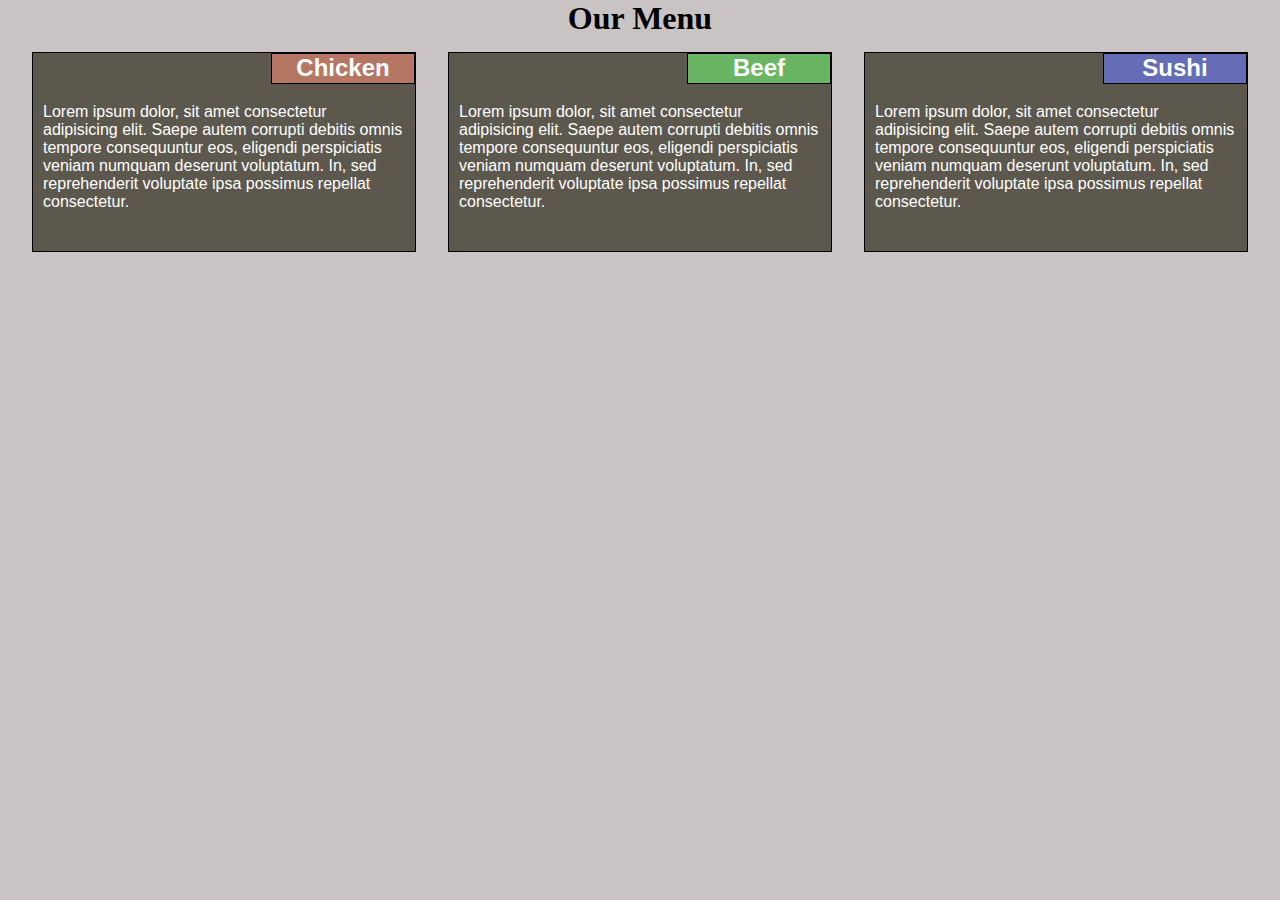
<file: Module2-Solution/index.html>
<!DOCTYPE html>
<html>
<head>
    <meta charset="utf-8">
    <meta name="viewport" content="width=device-width, initial-scale=1">
    <title>Module 2 Solution</title>
    <link rel="stylesheet" href="./css/style.css">
</head>
<body>
    <h1>Our Menu</h1>

    
    <div class="row">
        <section class="col-lg-4 col-md-6">
                <h2 id="chicken">Chicken</h2>
                <p>
                    Lorem ipsum dolor, sit amet consectetur adipisicing elit. 
                    Saepe autem corrupti debitis omnis tempore consequuntur eos, 
                    eligendi perspiciatis veniam numquam deserunt voluptatum. 
                    In, sed reprehenderit voluptate ipsa possimus repellat consectetur.
                </p>
        </section>

        <section class="col-lg-4 col-md-6">
                <h2 id="beef">Beef</h2>
                <p>
                    Lorem ipsum dolor, sit amet consectetur adipisicing elit. 
                    Saepe autem corrupti debitis omnis tempore consequuntur eos, 
                    eligendi perspiciatis veniam numquam deserunt voluptatum. 
                    In, sed reprehenderit voluptate ipsa possimus repellat consectetur.
                </p>
        </section>
            
        <section class="col-lg-4 col-md-12">
                <h2 id="sushi">Sushi</h2>
                <p>
                    Lorem ipsum dolor, sit amet consectetur adipisicing elit. 
                    Saepe autem corrupti debitis omnis tempore consequuntur eos, 
                    eligendi perspiciatis veniam numquam deserunt voluptatum. 
                    In, sed reprehenderit voluptate ipsa possimus repellat consectetur.
                </p>
        </section>            
    </div>

</body>

</html>
</file>
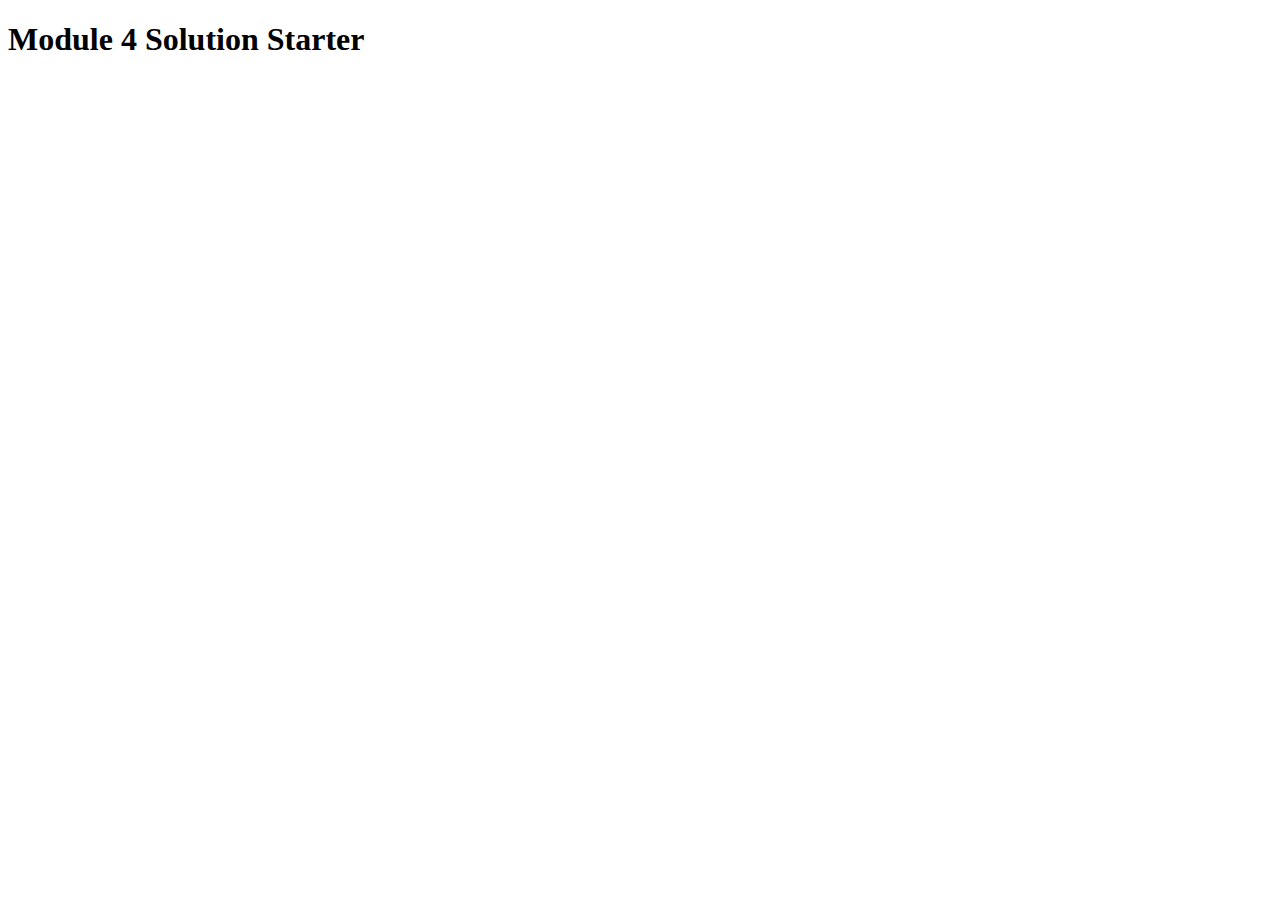
<file: Module4-Solution/index.html>
<!DOCTYPE html>
<html>
<head>
  <meta charset="utf-8">
  <title>Module 4 Solution Starter</title>
  <script src="SpeakHello.js"></script>
  <script src="SpeakGoodBye.js"></script>
  <script src="script.js"></script>
</head>
<body>
  <h1>Module 4 Solution Starter</h1>
</body>
</html>
</file>
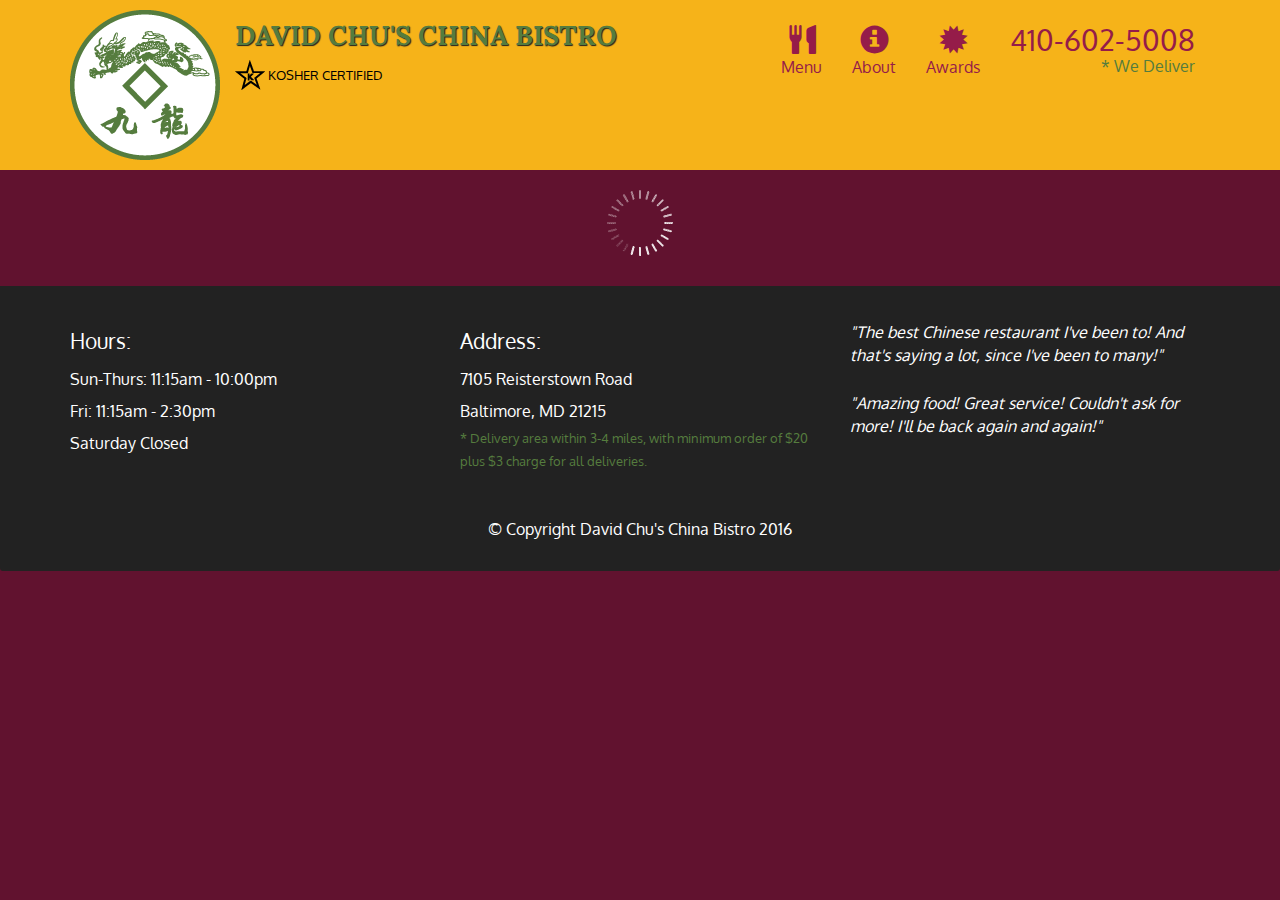
<file: Module5-Solution/index.html>
<!doctype html>
<html lang="en">
  <head>
    <meta charset="utf-8">
    <meta http-equiv="X-UA-Compatible" content="IE=edge">
    <meta name="viewport" content="width=device-width, initial-scale=1">
    <title>David Chu's China Bistro</title>
    <link rel="stylesheet" href="css/bootstrap.min.css">
    <link rel="stylesheet" href="css/styles.css">
    <link href='https://fonts.googleapis.com/css?family=Oxygen:400,300,700' rel='stylesheet' type='text/css'>
    <link href='https://fonts.googleapis.com/css?family=Lora' rel='stylesheet' type='text/css'>
  </head>
<body>
  <header>
    <nav id="header-nav" class="navbar navbar-default">
      <div class="container">
        <div class="navbar-header">
          <a href="index.html" class="pull-left visible-md visible-lg">
            <div id="logo-img" alt="Logo image"></div>
          </a>

          <div class="navbar-brand">
            <a href="index.html"><h1>David Chu's China Bistro</h1></a>
            <p>
              <img src="images/star-k-logo.png" alt="Kosher certification">
              <span>Kosher Certified</span>
            </p>
          </div>

          <button id="navbarToggle" type="button" class="navbar-toggle collapsed" data-toggle="collapse" data-target="#collapsable-nav" aria-expanded="false">
            <span class="sr-only">Toggle navigation</span>
            <span class="icon-bar"></span>
            <span class="icon-bar"></span>
            <span class="icon-bar"></span>
          </button>
        </div>
        
        <div id="collapsable-nav" class="collapse navbar-collapse">
           <ul id="nav-list" class="nav navbar-nav navbar-right">
            <li id="navHomeButton" class="visible-xs active">
              <a href="index.html">
                <span class="glyphicon glyphicon-home"></span> Home</a>
            </li>
            <li id="navMenuButton">
              <a href="#" onclick="$dc.loadMenuCategories();">
                <span class="glyphicon glyphicon-cutlery"></span><br class="hidden-xs"> Menu</a>
            </li>
            <li>
              <a href="#">
                <span class="glyphicon glyphicon-info-sign"></span><br class="hidden-xs"> About</a>
            </li>
            <li>
              <a href="#">
                <span class="glyphicon glyphicon-certificate"></span><br class="hidden-xs"> Awards</a>
            </li>
            <li id="phone" class="hidden-xs">
              <a href="tel:410-602-5008">
                <span>410-602-5008</span></a><div>* We Deliver</div>
            </li>
          </ul><!-- #nav-list -->
        </div><!-- .collapse .navbar-collapse -->
      </div><!-- .container -->
    </nav><!-- #header-nav -->
  </header>

  <div id="call-btn" class="visible-xs">
    <a class="btn" href="tel:410-602-5008">
    <span class="glyphicon glyphicon-earphone"></span>
    410-602-5008
    </a>
  </div>
  <div id="xs-deliver" class="text-center visible-xs">* We Deliver</div>

  <div id="main-content" class="container"></div>

  <footer class="panel-footer">
    <div class="container">
      <div class="row">
        <section id="hours" class="col-sm-4">
          <span>Hours:</span><br>
          Sun-Thurs: 11:15am - 10:00pm<br>
          Fri: 11:15am - 2:30pm<br>
          Saturday Closed
          <hr class="visible-xs">
        </section>
        <section id="address" class="col-sm-4">
          <span>Address:</span><br>
          7105 Reisterstown Road<br>
          Baltimore, MD 21215
          <p>* Delivery area within 3-4 miles, with minimum order of $20 plus $3 charge for all deliveries.</p>
          <hr class="visible-xs">
        </section>
        <section id="testimonials" class="col-sm-4">
          <p>"The best Chinese restaurant I've been to! And that's saying a lot, since I've been to many!"</p>
          <p>"Amazing food! Great service! Couldn't ask for more! I'll be back again and again!"</p>
        </section>
      </div>
      <div class="text-center">&copy; Copyright David Chu's China Bistro 2016</div>
    </div>
  </footer>

  <!-- jQuery (Bootstrap JS plugins depend on it) -->
  <script src="js/jquery-2.1.4.min.js"></script>
  <script src="js/bootstrap.min.js"></script>
  <script src="js/ajax-utils.js"></script>
  <script src="js/script.js"></script>
</body>
</html>
</file>
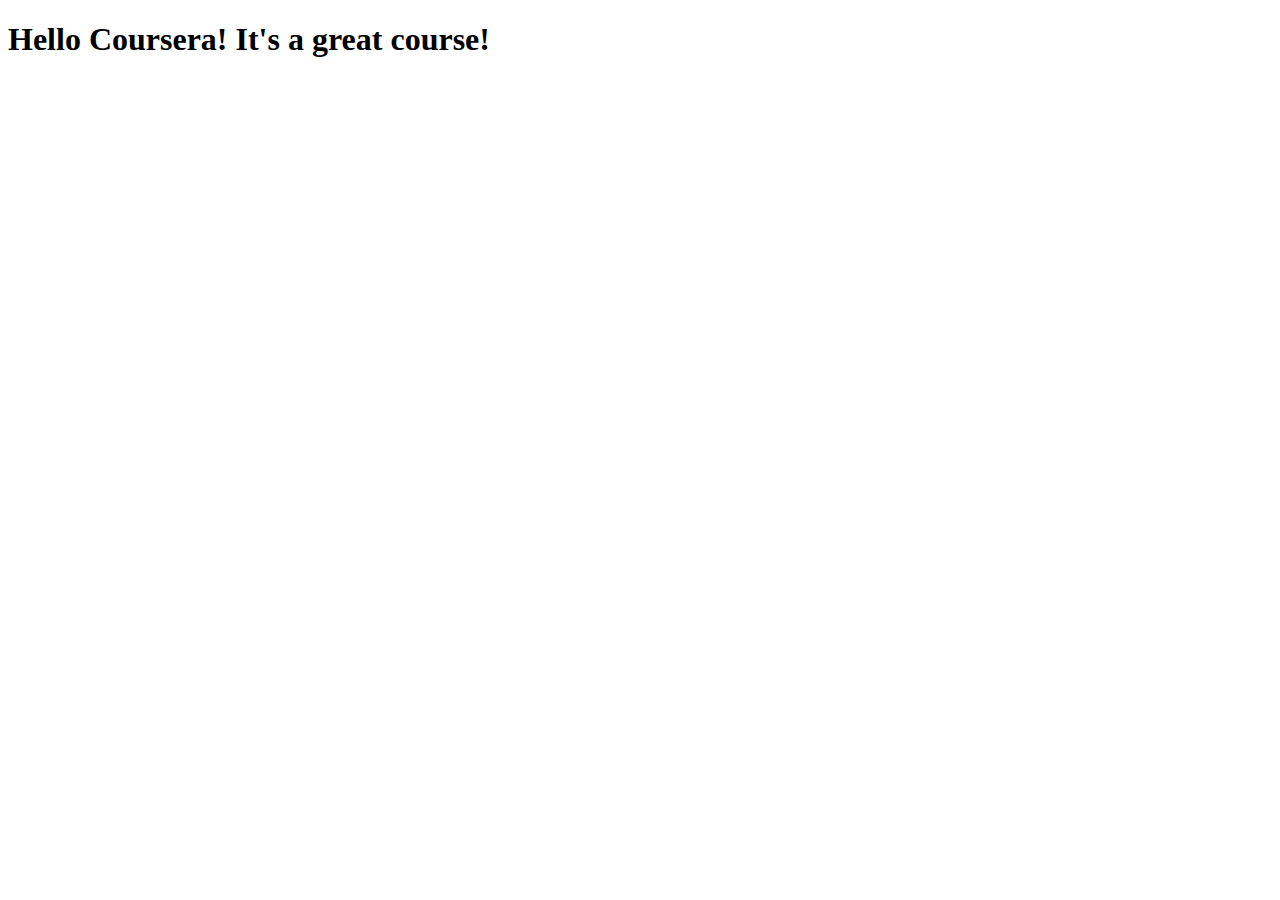
<file: site/index.html>
<!DOCTYPE html>
<html>
<head>
	<meta charset="utf-8">
	<meta name="viewport" content="width=device-width, initial-scale=1">
	<title>Hello Coursera!</title>
</head>
<body>
<h1>Hello Coursera! It's a great course!</h1>
</body>
</html>
</file>
<file: Module2-Solution/css/style.css>
* {
    box-sizing: border-box;
    margin: 0;

  }

  body {
    background-color: #c9c4c3;
  }

  h1 {
    margin-bottom: 15px;
    text-align: center;
    text-size-adjust: 1.75em;
  }
  
  h2 {
    position: absolute;
    top: 0px;
    right: 0px;
    width: 6em;
    height: 1.3em;
    border: 1px solid black;
    text-align: center;
    text-size-adjust: 1.25em;

  }

  #chicken {
    background-color: #b57764;
  }

  #beef {
    background-color: #6ab564;
  }

  #sushi {
    background-color: #646db5;
  }

  div {
    margin-left: 1.25%;
  }

  section {
    border: 1px solid black;
    background-color: #5c584e;
    width: 95%;
    height: 200px;
    font-family: Helvetica;
    color: white;
    padding: 10px;
    padding-top: 50px;
    position: relative;
    margin-left: 1.25%;
    margin-right: 1.25%;
    margin-bottom: 2.5%;
  }
  
  .row {
    width: 100%;
  }
  
  @media (min-width: 992px) {
    .col-lg-1, .col-lg-2, .col-lg-3, .col-lg-4, .col-lg-5, .col-lg-6, .col-lg-7, .col-lg-8, .col-lg-9, .col-lg-10, .col-lg-11, .col-lg-12 {
      float: left;
    }
    .col-lg-1 {
      width: 8.33%;
    }
    .col-lg-2 {
      width: 16.66%;
    }
    .col-lg-3 {
      width: 25%;
    }
    .col-lg-4 {
      width: 30%;
    }
    .col-lg-5 {
      width: 41.66%;
    }
    .col-lg-6 {
      width: 50%;
    }
    .col-lg-7 {
      width: 58.33%;
    }
    .col-lg-8 {
      width: 66.66%;
    }
    .col-lg-9 {
      width: 74.99%;
    }
    .col-lg-10 {
      width: 83.33%;
    }
    .col-lg-11 {
      width: 91.66%;
    }
    .col-lg-12 {
      width: 100%;
    }
  }
  
  @media (min-width: 768px) and (max-width: 991px) {
    .col-md-1, .col-md-2, .col-md-3, .col-md-4, .col-md-5, .col-md-6, .col-md-7, .col-md-8, .col-md-9, .col-md-10, .col-md-11, .col-md-12 {
      float: left;
    }
    .col-md-1 {
      width: 8.33%;
    }
    .col-md-2 {
      width: 16.66%;
    }
    .col-md-3 {
      width: 25%;
    }
    .col-md-4 {
      width: 33.33%;
    }
    .col-md-5 {
      width: 41.66%;
    }
    .col-md-6 {
      width: 46.25%;
    }
    .col-md-7 {
      width: 58.33%;
    }
    .col-md-8 {
      width: 66.66%;
    }
    .col-md-9 {
      width: 74.99%;
    }
    .col-md-10 {
      width: 83.33%;
    }
    .col-md-11 {
      width: 91.66%;
    }
    .col-md-12 {
      width: 95%;
    }
  }
</file>
<file: Module5-Solution/css/styles.css>
body {
  font-size: 16px;
  color: #fff;
  background-color: #61122f;
  font-family: 'Oxygen', sans-serif;
}

/** HEADER **/
#header-nav {
  background-color: #f6b319;
  border-radius: 0;
  border: 0;
}

#logo-img {
  background: url('../images/restaurant-logo_large.png') no-repeat;
  width: 150px;
  height: 150px;
  margin: 10px 15px 10px 0;
}

.navbar-brand {
  padding-top: 25px;
}
.navbar-brand h1 { /* Restaurant name */
  font-family: 'Lora', serif;
  color: #557c3e;
  font-size: 1.5em;
  text-transform: uppercase;
  font-weight: bold;
  text-shadow: 1px 1px 1px #222;
  margin-top: 0;
  margin-bottom: 0;
  line-height: .75;
}
.navbar-brand a:hover, .navbar-brand a:focus {
  text-decoration: none;
}
.navbar-brand p { /* Kosher cert */
  color: #000;
  text-transform: uppercase;
  font-size: .7em;
  margin-top: 15px;
}
.navbar-brand p span { /* Star-K */
  vertical-align: middle;
}

#nav-list {
  margin-top: 10px;
}
#nav-list a {
  color: #951C49;
  text-align: center;
}
#nav-list a:hover {
  background: #E7E7E7;
}
#nav-list a span {
  font-size: 1.8em;
}

#phone {
  margin-top: 5px;
}
#phone a { /* Phone number */
  text-align: right;
  padding-bottom: 0;
}
#phone div { /* We Deliver */
  color: #557c3e;
  text-align: right;
  padding-right: 15px;
}

.navbar-header button.navbar-toggle, .navbar-header .icon-bar {
  border: 1px solid #61122f;
}
.navbar-header button.navbar-toggle {
  clear: both;
  margin-top: -30px;
}
/* END HEADER */

/* FOOTER */
.panel-footer {
  margin-top: 30px;
  padding-top: 35px;
  padding-bottom: 30px;
  background-color: #222;
  border-top: 0;
}
.panel-footer div.row {
  margin-bottom: 35px;
}
#hours, #address {
  line-height: 2;
}
#hours > span, #address > span {
  font-size: 1.3em;
}
#address p {
  color: #557c3e;
  font-size: .8em;
  line-height: 1.8;
}
#testimonials {
  font-style: italic;
}
#testimonials p:nth-child(2) {
  margin-top: 25px;
}
/* END FOOTER */



/* HOME PAGE */
.container .jumbotron {
  box-shadow: 0 0 50px #3F0C1F;
  border: 2px solid #3F0C1F;
}

#menu-tile, #specials-tile, #map-tile {
  height: 250px;
  width: 100%;
  margin-bottom: 15px;
  position: relative;
  border: 2px solid #3F0C1F;
  overflow: hidden;
}
#menu-tile:hover, #specials-tile:hover, #map-tile:hover {
  box-shadow: 0 1px 5px 1px #cccccc;
}
#menu-tile {
  background: url('../images/menu-tile.jpg') no-repeat;
  background-position: center;
}
#specials-tile {
  background: url('../images/specials-tile.jpg') no-repeat;
  background-position: center;
}
#menu-tile span, #specials-tile span, #map-tile span {
  position: absolute;
  bottom: 0;
  right: 0;
  width: 100%;
  text-align: center;
  font-size: 1.6em;
  text-transform: uppercase;
  background-color: #000;
  color: #fff;
  opacity: .8;
}
/* END HOME PAGE */

/* MENU CATEGORIES PAGE */
.category-tile { 
  position: relative;
  border: 2px solid #3F0C1F;
  overflow: hidden;
  width: 200px;
  height: 200px;
  margin: 0 auto 15px;
}
.category-tile span {
  position: absolute;
  bottom: 0;
  right: 0;
  width: 100%;
  text-align: center;
  font-size: 1.2em;
  text-transform: uppercase;
  background-color: #000;
  color: #fff;
  opacity: .8;
}
.category-tile:hover {
  box-shadow: 0 1px 5px 1px #cccccc;
}

#menu-categories-title + div {
  margin-bottom: 50px;
}
/* END MENU CATEGORIES PAGE */

/* SINGLE CATEGORY PAGE */
.menu-item-tile {
  margin-bottom: 25px;
}
.menu-item-tile hr {
  width: 80%;
}
.menu-item-tile .menu-item-price {
  font-size: 1.1em;
  text-align: right;
  margin-top: -15px;
  margin-right: -15px;
}
.menu-item-tile .menu-item-price span {
  font-size: .6em;
}
.menu-item-photo {
  position: relative;
  border: 2px solid #3F0C1F; 
  overflow: hidden;
  padding: 0;
  margin-right: -15px;
  margin-left: auto;
  margin-bottom: 20px;
  max-width: 250px;
}
.menu-item-photo div {
  position: absolute;
  bottom: 0;
  right: 0;
  width: 80px;
  background-color: #557c3e;
  text-align: center;
}
.menu-item-description {
  padding-right: 30px;
}
h3.menu-item-title {
  margin: 0 0 10px;
}
.menu-item-details {
  font-size: .9em;
  font-style: italic;
}
/* END SINGLE CATEGORY PAGE */


/********** Large devices only **********/
@media (min-width: 1200px) {
  .container .jumbotron {
    background: url('../images/jumbotron_1200.jpg') no-repeat;
    height: 675px;
  }
}

/********** Medium devices only **********/
@media (min-width: 992px) and (max-width: 1199px) {
  /* Header */
  #logo-img {
    background: url('../images/restaurant-logo_medium.png') no-repeat;
    width: 100px;
    height: 100px;
    margin: 5px 5px 5px 0;
  }
  /* End Header */

  /* Home Page */
  .container .jumbotron {
    background: url('../images/jumbotron_992.jpg') no-repeat;
    height: 558px;
  }
  /* End Home Page */
}

/********** Small devices only **********/
@media (min-width: 768px) and (max-width: 991px) {
  /* Home Page */
  .container .jumbotron {
    background: url('../images/jumbotron_768.jpg') no-repeat;
    height: 432px;
  }
  /* End Home Page */
}

/********** Extra small devices only **********/
@media (max-width: 767px) {
  /* Header */
  .navbar-brand {
    padding-top: 10px;
    height: 80px;
  }
  .navbar-brand h1 { /* Restaurant name */
    padding-top: 10px;
    font-size: 5vw; /* 1vw = 1% of viewport width */
  }
  .navbar-brand p { /* Kosher cert */
    font-size: .6em;
    margin-top: 12px;
  }
  .navbar-brand p img { /* Star-K */
    height: 20px;
  }

  #collapsable-nav a { /* Collapsed nav menu text */
    font-size: 1.2em;
  }
  #collapsable-nav a span { /* Collapsed nav menu glyph */
    font-size: 1em;
    margin-right: 5px;
  }

  #call-btn > a {
    font-size: 1.5em;
    display: block;
    margin: 0 20px;
    padding: 10px;
    border: 2px solid #fff;
    background-color: #f6b319;
    color: #951c49;
  }
  #xs-deliver {
    margin-top: 5px;
    font-size: .7em;
    letter-spacing: .1em;
    text-transform: uppercase;
  }
  /* End Header */

  /* Footer */
  .panel-footer section {
    margin-bottom: 30px;
    text-align: center;
  }
  .panel-footer section:nth-child(3) {
    margin-bottom: 0; /* margin already exists on the whole row */
  }
  .panel-footer section hr {
    width: 50%;
  }
  /* End Footer */

  /* Home Page */
  .container .jumbotron {
    margin-top: 30px;
    padding: 0;
  }
  #menu-tile, #specials-tile {
    width: 360px;
    margin: 0 auto 15px;
  }

  .menu-item-photo {
    margin-right: auto;
  }
  .menu-item-tile .menu-item-price {
    text-align: center;
  }
  .menu-item-description {
    text-align: center;;
  }
}


/********** Super extra small devices Only :-) (e.g., iPhone 4) **********/
@media (max-width: 479px) {
  /* Header */
  .navbar-brand h1 { /* Restaurant name */
    padding-top: 5px;
    font-size: 6vw;
  }
  /* End Header */
  
  /* Home page */
  #menu-tile, #specials-tile {
    width: 280px;
    margin: 0 auto 15px;
  }

  .col-xxs-12 {
    position: relative;
    min-height: 1px;
    padding-right: 15px;
    padding-left: 15px;
    float: left;
    width: 100%;
  }
}
</file>
